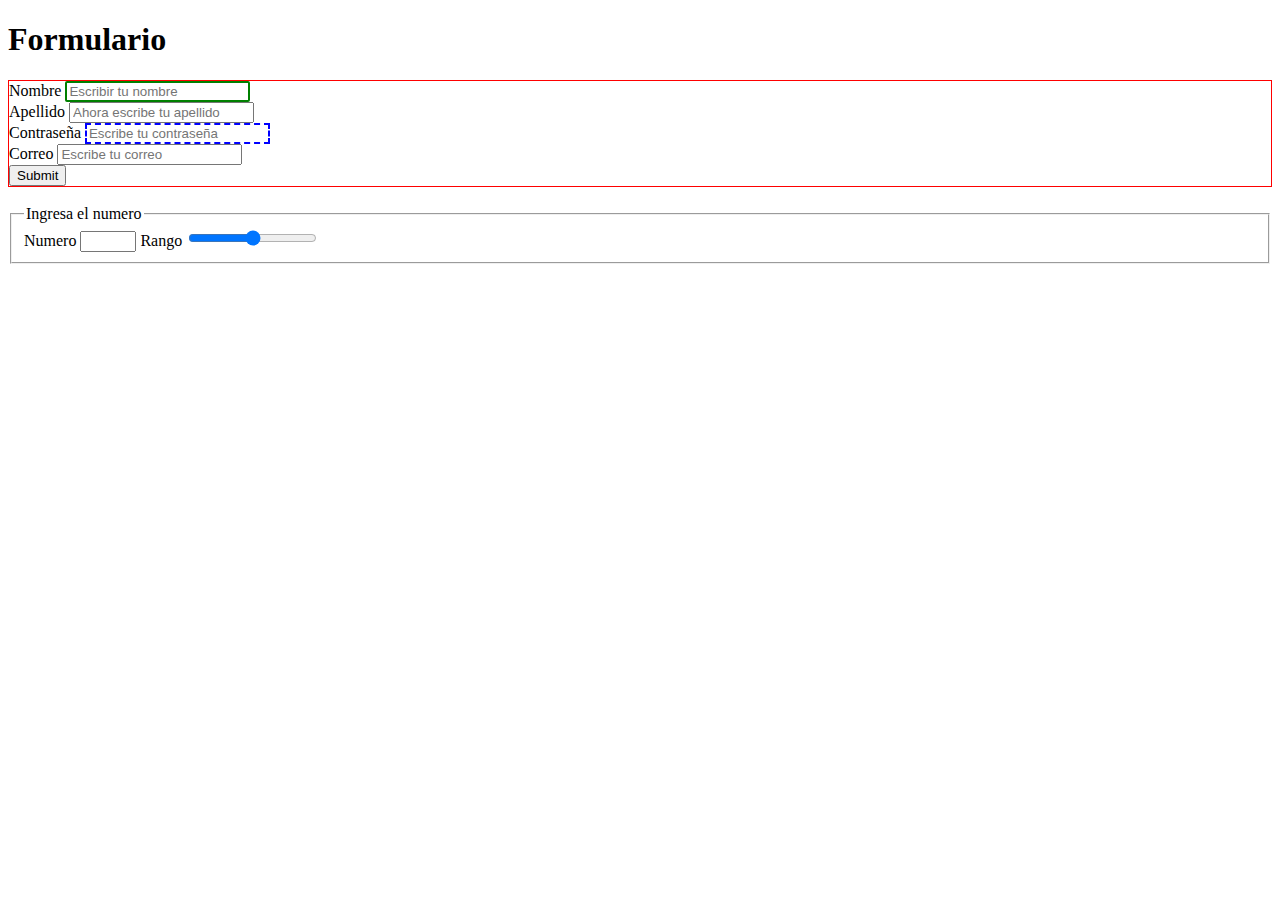
<file: html-avanzado/index.html>
<!DOCTYPE html>
<html lang="es">
    <head>
        <meta charset="UTF-8"/>
        <link rel="stylesheet" href="assets/css/style.css">
        <title>Formularios</title>
    </head>
    <body>
        <!-- Etiqueta para formulario -->
       <!--  <form>
            <input type="text"/>
            <input type="date"/>
            <input type="color"/>
            <input type="password"/>
            <input type="file"/>
            <input type="checkbox"/>
            <input type="radio"/>
            <input type="submit"/>
            <input type="button" value="Botón"/>
            
        </form> -->
        <!-- 
        <button>Dale click</button> -->

        <h1>Formulario</h1>
        <form class="formulario">
            <!-- <fieldset> es equivalente a div  -->            
           
            <div class="nombre">
                <label for="nombre">Nombre                    
                </label>
                <!-- id debe ser igual a for, 
                   - for no es tan importante pero lo utilizaremos en JAVASCRIPT  
                   - name se asocia al valor que la persona escriba -->
                <input 
                class="clase_nombre"
                id="nombre" 
                type="text" 
                name="nombre" 
                placeholder="Escribir tu nombre"
                required
                />
            </div>
            
            <div class="apellido">
                <label 
                for="apellido">Apellido
                </label>

                <input 
                type="text" 
                name="apellido" 
                id="apellido"
                placeholder="Ahora escribe tu apellido"
                />
            </div>
            <div class="password">
                <label 
                for="password">Contraseña
                </label>
                <input 
                type="password" 
                name="password" 
                id="password"
                placeholder="Escribe tu contraseña"
                />
            </div>

            <div class="correo">
                <label 
                for="correo">Correo
                </label>

                <input 
                type="email"
                name="correo"
                id="correo"
                placeholder="Escribe tu correo"
                />
            </div>


            <div class="enviar">
                <input 
                type="submit" 
                />
            </div>
           
        </form>
        <br>
        <form action="">
            <fieldset>
                <legend>
                    Ingresa el numero
                </legend>
                <label 
                for="numero">Numero
                </label>
                <input 
                id="numero" 
                type="number" 
                name="numero" 
                min="40"
                max="50"        
                />

                <label 
                for="rango">Rango
                </label>
                <input 
                type="range" 
                name="rango" 
                id="rango"
                min="40"
                />
            </fieldset>

        </form>

    </body>

</html>
</file>
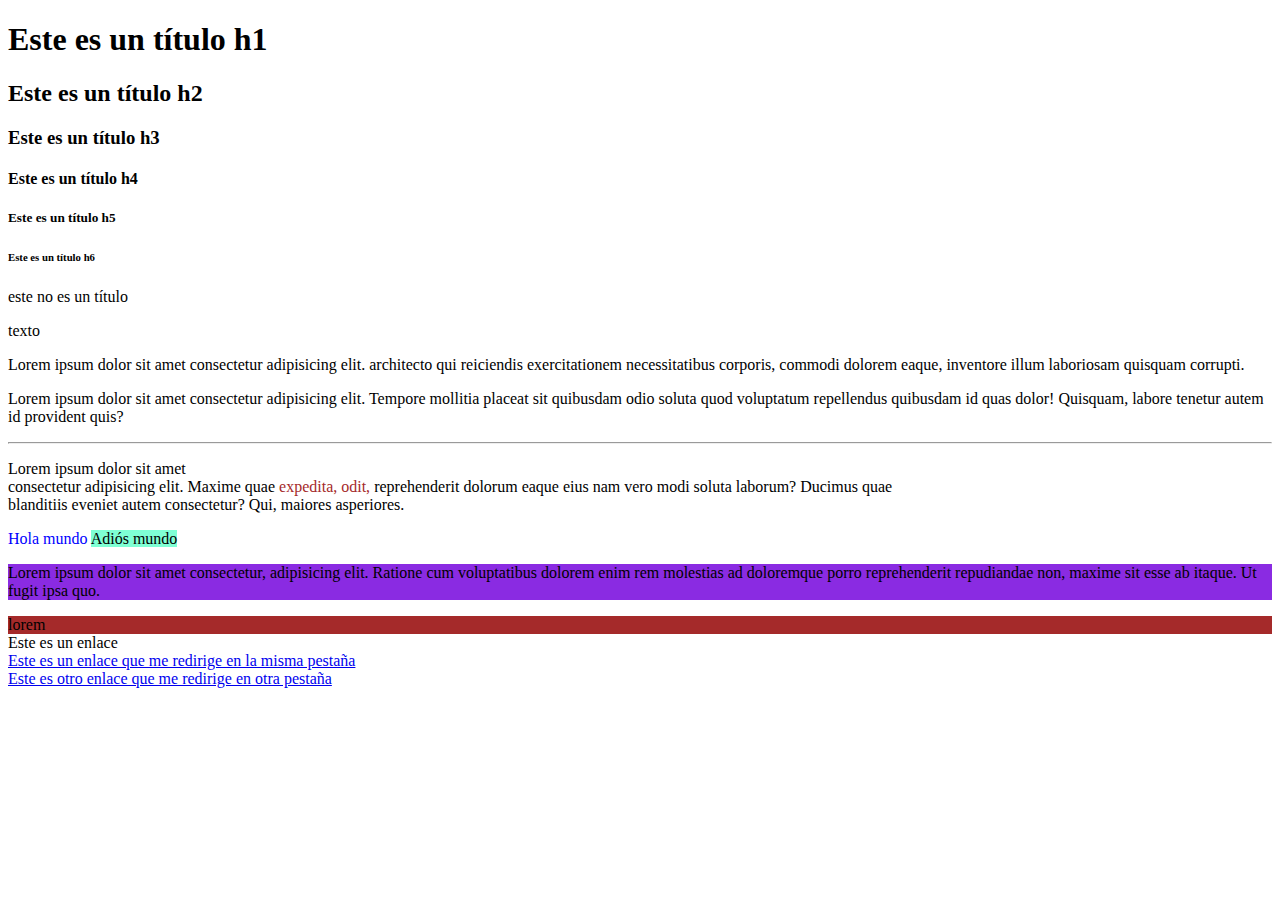
<file: html-intro/index.html>
<!DOCTYPE html>
<html lang="es">
    <head>
                <title>Mi página</title> <!-- Es el título de la pestaña en el navegador -->

    </head>
    <body>
        <h1>Este es un título h1</h1> <!-- Indica que es un Título principal, solo hay uno de estos en el documento -->
        <h2>Este es un título h2</h2> <!-- Indica el tipo de Título que es -->
        <h3>Este es un título h3</h3>
        <h4>Este es un título h4</h4>
        <h5>Este es un título h5</h5>
        <h6>Este es un título h6</h6>
        este no es un título <!-- Texto que no es título -->
        <p>texto</p> <!-- Texto normal de párrafo -->
        
        <!-- Lorem + Enter, me da un texto de relleno -->
        <p>Lorem ipsum dolor sit amet 
        consectetur adipisicing elit.  
        architecto qui reiciendis exercitationem 
        necessitatibus corporis, commodi dolorem 
        eaque, inventore illum laboriosam quisquam
        corrupti.</p>
         
        <!-- Lorem80 + Enter, me da un texto de relleno con 80 palabras-->
         <p>Lorem ipsum dolor sit amet consectetur adipisicing elit. Tempore mollitia placeat sit quibusdam odio soluta quod 
         voluptatum repellendus quibusdam id quas dolor! 
         Quisquam, labore tenetur autem id provident quis?</p>
           
         <!-- br corta la línea del texto mostrado -->
         <hr /> <!-- hr Inserta una línea en el documento -->
        
         <!-- span agrega algún atributo al texto seleccionado, por ejemlo, un color -->
         <p>Lorem ipsum dolor sit amet <br />  
        consectetur adipisicing elit. Maxime quae <span style="color: brown"> 
        expedita, odit,  </span>reprehenderit dolorum eaque eius nam vero modi soluta laborum? Ducimus quae <br />blanditiis eveniet autem consectetur? Qui, maiores asperiores.</p>  
                   
        <!-- En línea -->
        <span style="color:blue">Hola mundo </span>

        <span style="background-color:aquamarine">Adiós mundo </span>

        <!-- En bloque -->
        <div style="background-color: blueviolet"> <!-- div se usa para insertar diversas etiquetas como color -->
         <p>Lorem ipsum dolor sit amet consectetur, adipisicing elit. Ratione cum voluptatibus dolorem enim rem molestias ad doloremque porro reprehenderit repudiandae non, maxime sit esse ab itaque. Ut fugit ipsa quo.</p>
        </div>  
        <div style="background-color: brown">lorem</div>
     
        <!-- a es etiqueta para insertar un texto si solo se escribe así:  -->
        <a>Este es un enlace</a><br />

        <!-- a es etiqueta para insertar un enlace -->
        <a href="https://www.google.com.mx/">Este es un enlace que me redirige en la misma pestaña</a><br />

         <!-- cuando agregamos target, el enlace se abre en otra pestaña -->
        <a target="_blank" href="https://www.google.com.mx/">Este es otro enlace que me redirige en otra pestaña</a>

    </body>
   

</html>
</file>
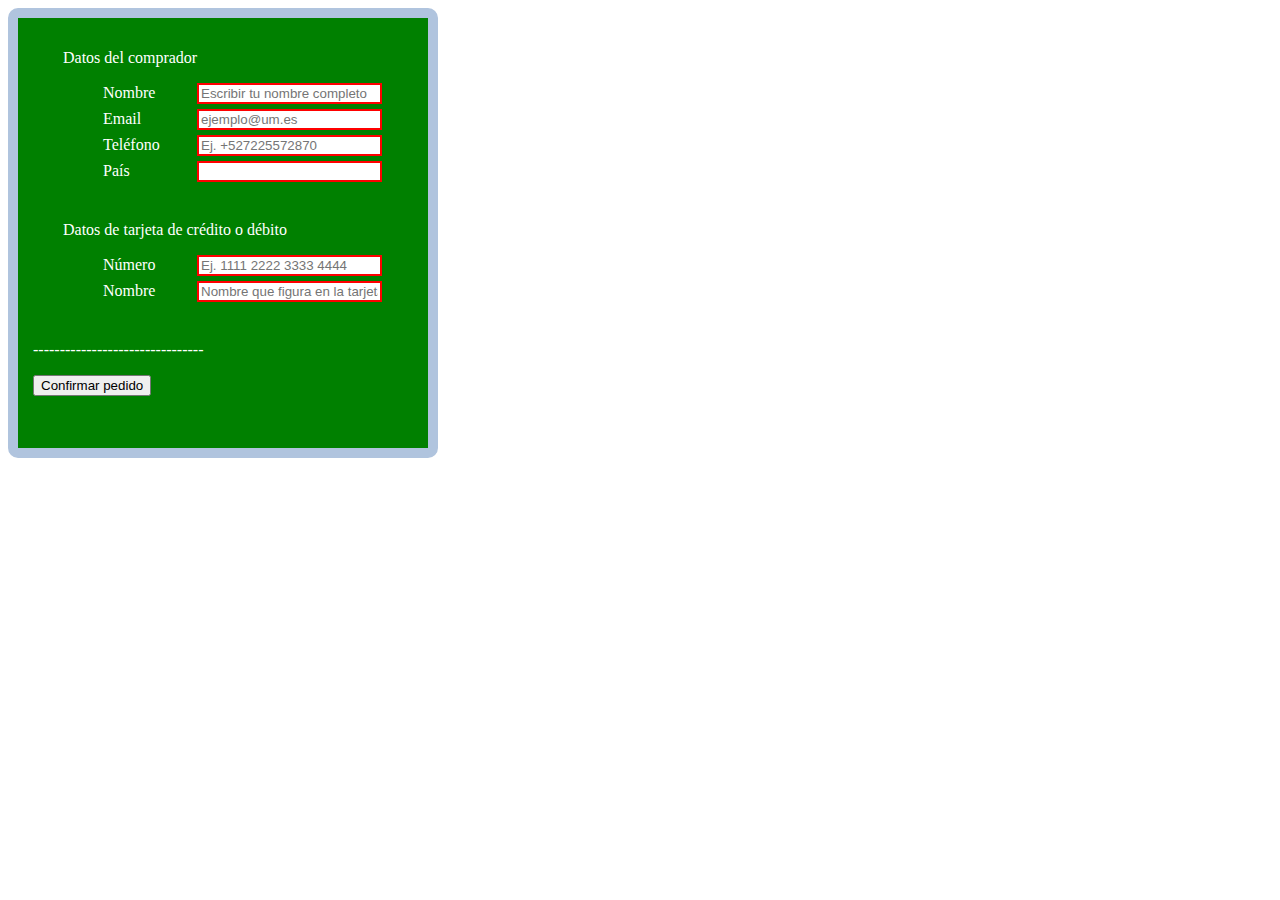
<file: html-avanzado/ejercicio-1.html>
<!DOCTYPE html>
<html lang="es">
<head>
    <meta charset="UTF-8">

    <link rel="stylesheet" href="assets/css/ejercicio-1.css">
   
    <title>Ejericio formulario</title>
</head>
<body>

    
    <form class="caja">

        <p class="titulos">Datos del comprador</p>
        
        <div class="nombre">
            <label for="nombre">Nombre           
            </label>
            <input             
            id="nombre" 
            type="text" 
            name="nombre" 
            placeholder="Escribir tu nombre completo"
            required
            />
        </div>

        <div class="correo">
            <label 
            for="correo">Email
            </label>

            <input 
            id="correo" 
            type="email"
            name="correo"
            placeholder="ejemplo@um.es"
            required
            />
        </div>

        <div class="telefono">
            <label for="telefono">Teléfono          
            </label>
            <input             
            id="telefono" 
            type="number" 
            name="telefono" 
            placeholder="Ej. +527225572870"
            required
            />
        </div>

        <div class="pais">
            <label for="pais">País           
            </label>
            <input             
            id="pais" 
            type="text" 
            name="pais"             
            required
            />
        </div>       

   
    
    <br>
    <p class="titulos">Datos de tarjeta de crédito o débito</p>


        <div class="tarjeta">
            <label for="tarjeta">Número          
            </label>
            <input             
            id="tarjeta" 
            type="number" 
            name="tarjeta" 
            placeholder="Ej. 1111 2222 3333 4444"
            required
            />
        </div>

        <div class="nombretar">
            <label for="nombretar">Nombre           
            </label>
            <input             
            id="nombretar" 
            type="text" 
            name="nombretar" 
            placeholder="Nombre que figura en la tarjeta"
            required
            />
        </div>

        <br>

        <p>--------------------------------</p>

        <div class="boton">            
            <input             
            id="boton" 
            type="button" 
            value="Confirmar pedido" 
            
            />
        </div>



    </form>
    
</body>
</html>
</file>
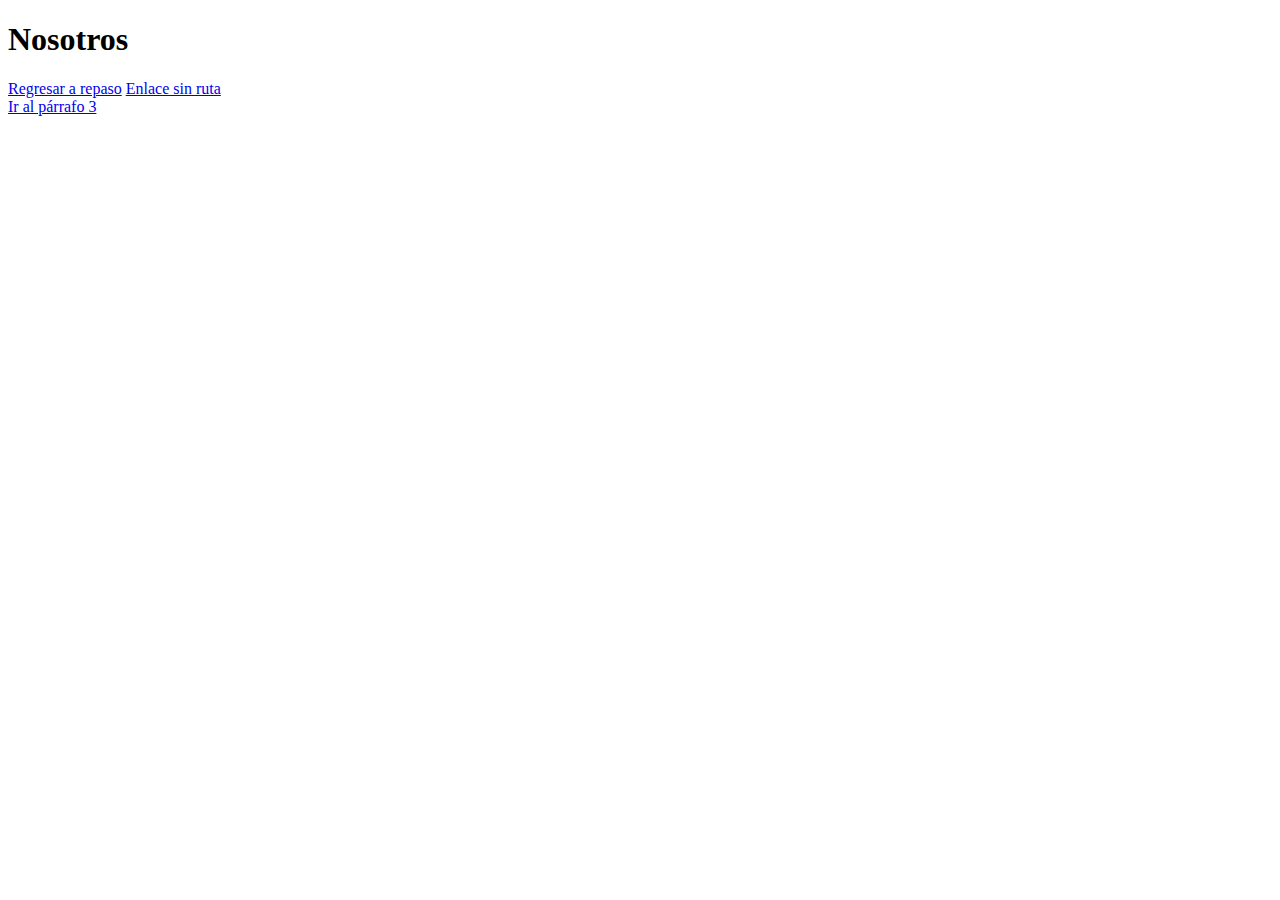
<file: html-intro/nosotros.html>
<!DOCTYPE html>
<html lang="es">
<head>
    <meta charset="UTF-8">
    <meta http-equiv="X-UA-Compatible" content="IE=edge">
    <meta name="viewport" content="width=device-width, initial-scale=1.0">
    <title>Document</title>
</head>
<body>
    <h1>Nosotros</h1>

    <a href="../repaso.html">Regresar a repaso</a>

    <!-- Enlace sin ruta -->
    <a href="#">Enlace sin ruta</a>
    <br>

    <a href="../repaso.html#parrafo">Ir al párrafo 3</a>

</body>
</html>
</file>
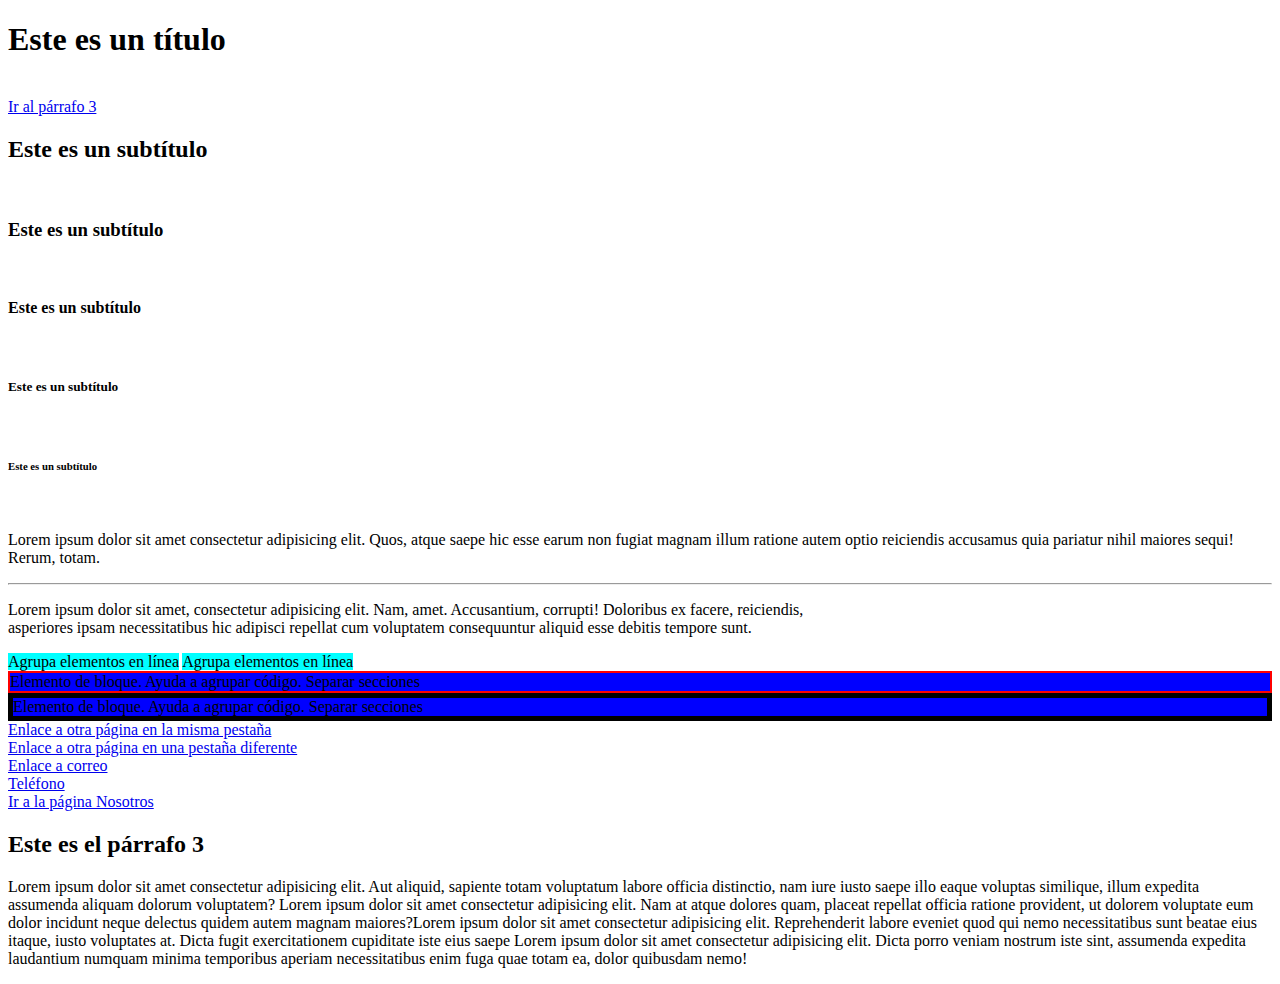
<file: html-intro/repaso.html>
<!DOCTYPE html>
<html lang="es">
<head>
    <title>Repaso html</title>
</head>
<body>
    <h1>Este es un título</h1>
    <br>
    <!-- Así se enlaza un elemento interno -->
    <a href="#parrafo">Ir al párrafo 3</a>
    <h2>Este es un subtítulo</h2>
    <br>
    <h3>Este es un subtítulo</h3>
    <br>
    <h4>Este es un subtítulo</h4>
    <br>
    <h5>Este es un subtítulo</h5>
    <br>
    <h6>Este es un subtítulo</h6>
    <br>
    <p>Lorem ipsum dolor sit amet consectetur adipisicing elit. Quos, atque saepe hic esse earum non fugiat magnam illum ratione autem optio reiciendis accusamus quia pariatur nihil maiores sequi! Rerum, totam.
        
    </p>
    <hr>
    <p>Lorem ipsum dolor sit amet, consectetur adipisicing elit. Nam, amet. Accusantium, corrupti! Doloribus ex facere, reiciendis, <br> asperiores ipsam necessitatibus hic adipisci repellat cum voluptatem consequuntur aliquid esse debitis tempore sunt.

    </p>
    
    <!-- Este es un comentario -->
    
    <span style="background-color: aqua;">Agrupa elementos en línea</span>
    <span style="background-color: aqua;">Agrupa elementos en línea</span>

    <!-- style nos ayuda con CSS -->
    <style></style>

    <!-- Javascript -->
    <script></script>

        <div style="background-color: blue; border: 2px solid red">Elemento de bloque. Ayuda a agrupar código. Separar secciones
    </div>
    <div style="background-color: blue; border: 5px solid black">Elemento de bloque. Ayuda a agrupar código. Separar secciones
    </div>

    <!-- Enlace a otra página -->
    <a href="https://www.google.com">Enlace a otra página en la misma pestaña</a>
    <br>
    <a target="_blank" href="https://www.google.com">Enlace a otra página en una pestaña diferente</a>
    <br>
    <!-- Enlace a un correo -->
    <a href="mailto: ejemplo@gmail.com">Enlace a correo</a>
    <br>
    <!-- Enlace a un correo -->
    <a href="tel: 7222252870">Teléfono</a>
    <br>
    <a href="nosotros.html">Ir a la página Nosotros</a>

    <h2>Este es el párrafo 3</h2>
    
    <!-- id es un atributo que nos ayuda a realizar alguna acción específica. En este caso será un identificador que se muestra solo de forma interna -->
    <p id="parrafo">
        Lorem ipsum dolor sit amet consectetur adipisicing elit. Aut aliquid, sapiente totam voluptatum labore officia distinctio, nam iure iusto saepe illo eaque voluptas similique, illum expedita assumenda aliquam dolorum voluptatem? Lorem ipsum dolor sit amet consectetur adipisicing elit. Nam at atque dolores quam, placeat repellat officia ratione provident, ut dolorem voluptate eum dolor incidunt neque delectus quidem autem magnam maiores?Lorem ipsum dolor sit amet consectetur adipisicing elit. Reprehenderit labore eveniet quod qui nemo necessitatibus sunt beatae eius itaque, iusto voluptates at. Dicta fugit exercitationem cupiditate iste eius saepe Lorem ipsum dolor sit amet consectetur adipisicing elit. Dicta porro veniam nostrum iste sint, assumenda expedita laudantium numquam minima temporibus aperiam necessitatibus enim fuga quae totam ea, dolor quibusdam nemo!
    </p>

</body>
</html>
</file>
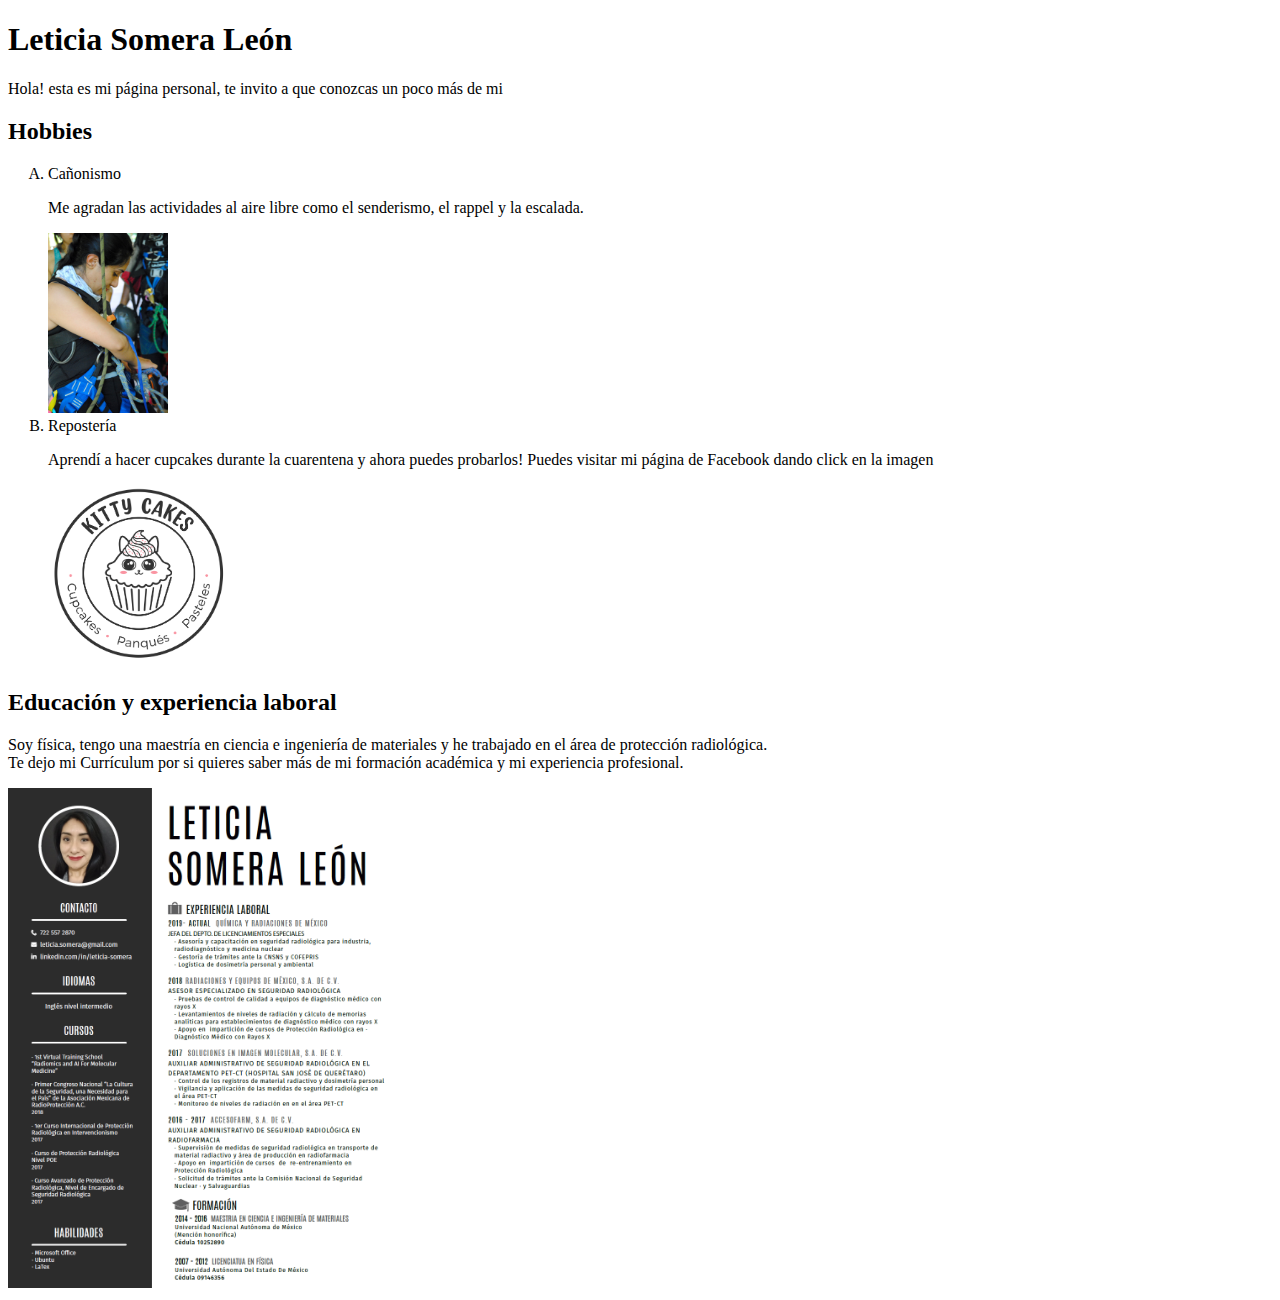
<file: html-intro/ejercicios_html/pagina_personal.html>
<!DOCTYPE html>
<html lang="es">
<head>
    <meta charset="UTF-8">
    <meta http-equiv="X-UA-Compatible" content="IE=edge">
    <meta name="viewport" content="width=device-width, initial-scale=1.0">
    <title>Mi Página Personal</title>

    <h1>Leticia Somera León</h1>
    <p>Hola! esta es mi página personal, te invito a que conozcas un poco más de mi </p>

    <h2>Hobbies</h2>
    <ol style="list-style-type: upper-alpha"">
        <li>Cañonismo</li>
        <p>
            Me agradan las actividades al aire libre como el senderismo, el rappel y la escalada. 
        </p><img src="img_ejercicios/imag3v.jpg" height="180" alt="cañon">
        <li>Repostería</li>
        <p>
            Aprendí a hacer cupcakes durante la cuarentena y ahora puedes probarlos! Puedes visitar mi página de Facebook dando click en la imagen 
        </p>
        <a href="https://www.facebook.com/KittyCakesPastelitos/"><img src="img_ejercicios/logo_color.png" height="180" alt="cupcakes"></a>
    </ol>
    
    <h2>Educación y experiencia laboral</h2>
    <p>
        Soy física, tengo una maestría en ciencia e ingeniería de materiales y he trabajado en el área de protección radiológica.
        <br>
        Te dejo mi Currículum por si quieres saber más de mi formación académica y mi experiencia profesional. 
    </p>
        <img src="img_ejercicios/mi_cv.png" height="500" alt="cv">
    

    


</head>
<body>
    
</body>
</html>
</file>
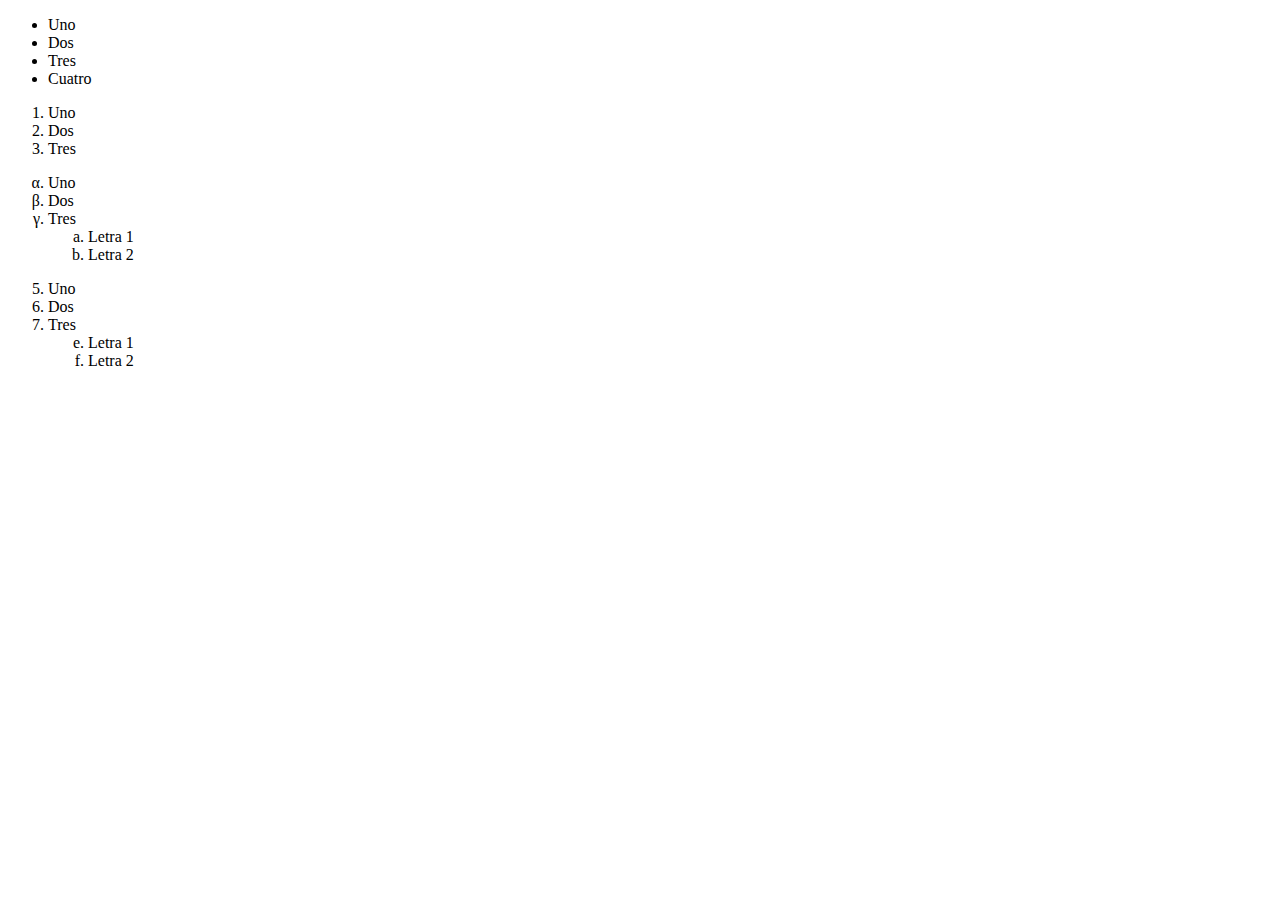
<file: html-intro/img/listas.html>
<!DOCTYPE html>
<html lang="es">
<head>
    <meta charset="UTF-8">
    <meta http-equiv="X-UA-Compatible" content="IE=edge">
    <meta name="viewport" content="width=device-width, initial-scale=1.0">
    <title>Listas</title>   
</head>
<body>
     <!-- Lista no ordenada. Se usan por ejemplo para los menús -->
    <ul>
        <li>Uno</li>
        <li>Dos</li>
        <li>Tres</li>
        <li>Cuatro</li>
    </ul>

     <!-- Lista ordenada -->
     <ol>
        <li>Uno</li>
        <li>Dos</li>
        <li>Tres</li>
     </ol>

     <!-- Podemos determinar la numeración de la lista -->
     <ol style="list-style-type: lower-greek;">
        <li>Uno</li>
        <li>Dos</li>
        <li>Tres</li>

        <!-- Lista dentro de la lista -->
        <ol style="list-style-type: lower-alpha;">
            <li>Letra 1</li>
            <li>Letra 2</li>
        </ol>
     </ol>

     <!-- Con start podemos indicar desde qué número/letra se inicia la lista -->
     <ol start="5">
        <li>Uno</li>
        <li>Dos</li>
        <li>Tres</li>

        <!-- Lista dentro de la lista -->
        <ol start="5" style="list-style-type: lower-alpha;">
            <li>Letra 1</li>
            <li>Letra 2</li>
        </ol>
     </ol>

</body>
</html>
</file>
<file: html-avanzado/assets/css/style.css>
.formulario {
    border: 1px solid red;
}

.clase_nombre {
    /*background-color: blue;*/
    border: 2px solid green;
    border-radius: 2px ;
}

/*Aqui estamos llamando al ID con el #*/
#password {
    border: 2px dashed blue;
}
</file>
<file: html-avanzado/assets/css/ejercicio-1.css>
label {
    display: inline-block;
    width: 90px; 
    margin-left: 70px;
    margin-bottom: 7px;
} 

.titulos  {
    color: white;
    text-indent: 30px;
}


.caja {
    color: white;
    align-items: center;
    width: 380px;
    height: 400px;      
    padding: 15px;
    border: 10px solid #B0C4DE;
    background-color: #008000;    
    border-radius: 10px; 
   /* text-indent: 70px;*/*/
}

#nombre {
    border: 2px solid red;    
}

#correo {
    border: 2px solid red;
}

#telefono {
    border: 2px solid red;
}

#pais {
    border: 2px solid red;
}

#tarjeta {
    border: 2px solid red;
}

#nombretar {
    border: 2px solid red;
}
</file>
